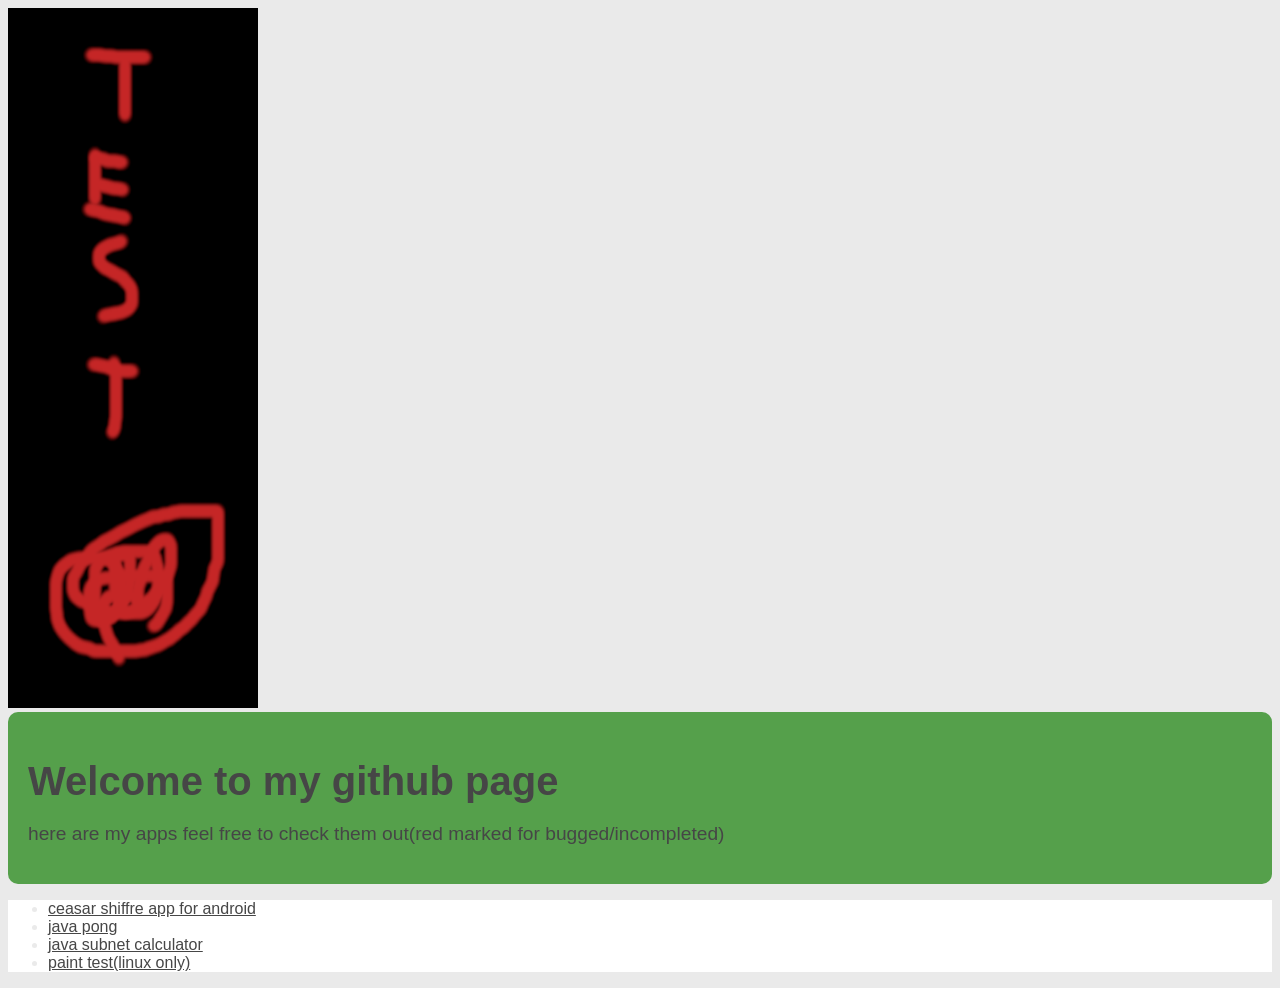
<file: index.html>
<!DOCTYPE html>
<html lang="en">
<head>
  <meta property="og:title" content="My github apps">
  <meta property="og:description" content="you can download and test my apps">
  <meta property="og:image" content="images/pong.png">
  <meta property="og:type" content="website">
  <meta charset="UTF-8">
  <link rel="icon" type="image/png" href="images/icon.png">
  <link rel="stylesheet" href="style.css">
  <title>my software</title>
  <script src="https://ajax.googleapis.com/ajax/libs/jquery/3.7.1/jquery.min.js"></script>
  <script src="script.js"></script>
</head>
<body>
  <div class="outer_container"></div>
    <aside>
      <img src="ads/ad1.png" alt="ads" width="250" height="700" class="ad">
    </aside>
    <div class="container">
      <div class="text">
        <header>
          <h1>Welcome to my github page</h1>
          <p>here are my apps feel free to check them out<span>(red marked for bugged/incompleted)</span></p>
        </header>
        <main>
          <ul>
            <li><a href="ceasar shiffre.apk" download="ceasar shiffre.apk">ceasar shiffre app for android</a></li>
            <li><a href="pong-1.0-SNAPSHOT.jar" download="pong-1.0-SNAPSHOT.jar">java pong</a></li>
            <li><a href="subnetCalculator-1.0-SNAPSHOT.jar" download="subnetCalculator-1.0-SNAPSHOT.jar"><span>java subnet calculator</span></a></li>
            <li><a href="paintTest" download="paintTest" >paint test(linux only)</a></li>
          </ul>
        </main>
      </div>
    </div>
  </div>
</body>
</html>
</file>
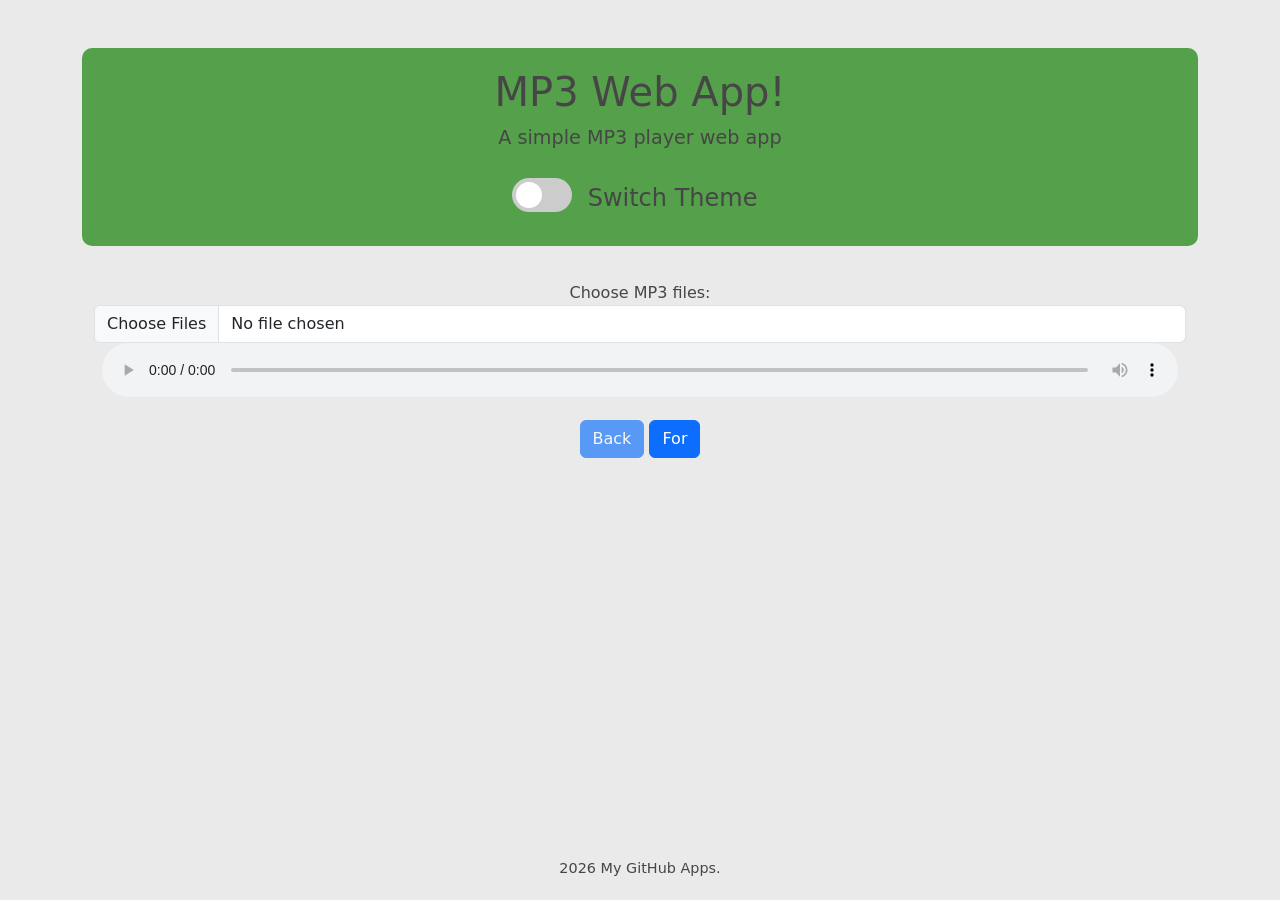
<file: apps/mp3 app/mp3_webapp.html>
<!DOCTYPE html>
<html lang="en">
    <head>
        <meta charset="UTF-8">
        <meta property="og:title" content="MP3 player web app">
        <meta property="og:description" content="Play your MP3 files online">
        <meta property="og:image" content="../images/png">
        <meta property="og:type" content="website">
        <link rel="icon" href="images/icon.png" type="image/png">
        <link rel="stylesheet" href="style.css">
        <link href="https://cdn.jsdelivr.net/npm/bootstrap@5.3.0-alpha1/dist/css/bootstrap.min.css" rel="stylesheet">
        <title>MP3 Web App</title>
        <script src="script.js" defer></script>
    </head>
    <body>
        <div class="container my-5">
            <header class="text-center mb-4">
                <h1>MP3 Web App!</h1>
                <p>A simple MP3 player web app</p>
                <noscript>Please enable JavaScript in your browser to properly display the website</noscript>
                <label class="switch">
                    <input type="checkbox" onclick="changeTheme()">
                    <span class="slider round"></span>
                </label>
                <label id="label_for_theme">Switch Theme</label>
            </header>
            <main class="text-center audio-box">
                <div class="container mt-4">
                    <form enctype="multipart/form-data" action="javascript:void(0);">
                        <div class="row">
                            <div class="col">
                                <label for="files">Choose MP3 files:</label>
                                <input type="file" id="files" name="files[]" multiple class="form-control">
                            </div>
                        </div>
                    </form>
                </div>
                <!-- Audio Player -->
                <audio id="audioPlayer" controls>
                    Your browser does not support the audio element.
                </audio>
                <!-- Control Buttons -->
                <div class="mt-3">
                    <button id="backButton" class="btn btn-primary">Back</button>
                    <button id="forButton" class="btn btn-primary">For</button>
                </div>
            </main>
            <footer class="mt-4">
                <a href="https://github.com/CommanderSpinner?tab=repositories"><span id="year">-</span> My GitHub Apps.</a>
              </footer>
        </div>
        <script src="https://cdn.jsdelivr.net/npm/bootstrap@5.3.0-alpha1/dist/js/bootstrap.bundle.min.js"></script>
        <!-- MP3 player script -->
        <script src="mp3.js"></script>
    </body>
</html>
</file>
<file: style.css>
:root{
	--background_color: #eaeaea;
	--text_color: #464646;
    --warning_color: #dc3545;
    --primary_color: #55a04b;
    --list_background_color: white;
}

audio {
    margin: auto;
    width: 96.4%;
}

body {
    background: var(--background_color) !important;
    color: var(--background_color) !important;
    font-family: 'Arial', sans-serif;
}

header {
    background-color: var(--primary_color);
    color: var(--text_color) !important;
    padding: 20px;
    border-radius: 10px;
}

header h1 {
    font-size: 2.5rem;
    margin-bottom: 0.5rem;
}

header p {
    font-size: 1.2rem;
}

ul.list-group {
    background: var(--list_background_color) !important;
    border-radius: 10px;
    padding: 20px;
    box-shadow: 0 4px 6px rgba(0, 0, 0, 0.1);
}

ul.list-group li {
    font-size: 1rem;
}

ul, li{
    background-color: var(--list_background_color) !important;
}

ul.list-group li a {
    text-decoration: none;
}

ul.list-group li a:hover {
    text-decoration: underline;
}

ul.list-group li.text-danger a {
    color: var(--warning_color) !important;
}

p, label{
    color: var(--text_color) !important;
}

footer {
    text-align: center;
    padding: 20px;
    font-size: 0.9rem;
    color: var(--text_color);
}

body .text-warning{
    color:var(--warning_color) !important;
}

a{
	color: var(--text_color) !important;
}

footer {
    position: fixed;
    bottom: 0;       /* Positioniert es am unteren Rand */
    left: 0;         /* Positioniert es am linken Rand */
    width: 100%;
    text-align: center;
}

footer a {
    text-decoration: none;
}

footer a:hover {
    text-decoration: underline;
}

/* The switch - the box around the slider */
.switch {
    position: relative;
    display: inline-block;
    width: 60px;
    height: 34px;
}
  
/* Hide default HTML checkbox */
.switch input {
    opacity: 0;
    width: 0;
    height: 0;
}
  
/* The slider */
.slider {
    position: absolute;
    cursor: pointer;
    top: 0;
    left: 0;
    right: 0;
    bottom: 0;
    background-color: #ccc;
    -webkit-transition: .4s;
    transition: .4s;
}

.slider:before {
    position: absolute;
    content: "";
    height: 26px;
    width: 26px;
    left: 4px;
    bottom: 4px;
    background-color: white;
    -webkit-transition: .4s;
    transition: .4s;
}
  
input:checked + .slider {
    background-color: #2196F3;
}
  
input:focus + .slider {
    box-shadow: 0 0 1px #2196F3;
}
  
input:checked + .slider:before {
    -webkit-transform: translateX(26px);
    -ms-transform: translateX(26px);
    transform: translateX(26px);
}
  
/* Rounded sliders */
.slider.round {
    border-radius: 34px;
}
  
.slider.round:before {
    border-radius: 50%;
}

label {
    padding-top: 1%;
}

#label_for_theme{
    padding: 1%;
    font-size: 1.5rem;
}
</file>
<file: apps/mp3 app/style.css>
:root{
	--background_color: #eaeaea;
	--text_color: #464646;
    --warning_color: #dc3545;
    --primary_color: #55a04b;
    --list_background_color: white;
}

audio {
    margin: auto;
    width: 96.4%;
}

body {
    background: var(--background_color) !important;
    color: var(--background_color) !important;
    font-family: 'Arial', sans-serif;
}

header {
    background-color: var(--primary_color);
    color: var(--text_color) !important;
    padding: 20px;
    border-radius: 10px;
}

header h1 {
    font-size: 2.5rem;
    margin-bottom: 0.5rem;
}

header p {
    font-size: 1.2rem;
}

ul.list-group {
    background: var(--list_background_color) !important;
    border-radius: 10px;
    padding: 20px;
    box-shadow: 0 4px 6px rgba(0, 0, 0, 0.1);
}

ul.list-group li {
    font-size: 1rem;
}

ul, li{
    background-color: var(--list_background_color) !important;
}

ul.list-group li a {
    text-decoration: none;
}

ul.list-group li a:hover {
    text-decoration: underline;
}

ul.list-group li.text-danger a {
    color: var(--warning_color) !important;
}

p, label{
    color: var(--text_color) !important;
}

footer {
    text-align: center;
    padding: 20px;
    font-size: 0.9rem;
    color: var(--text_color);
}

body .text-warning{
    color:var(--warning_color) !important;
}

a{
	color: var(--text_color) !important;
}

footer {
    position: fixed;
    bottom: 0;       
    left: 0;         
    width: 100%;
    text-align: center;
}

footer a {
    text-decoration: none;
}

footer a:hover {
    text-decoration: underline;
}

/* The switch - the box around the slider */
.switch {
    position: relative;
    display: inline-block;
    width: 60px;
    height: 34px;
}
  
/* Hide default HTML checkbox */
.switch input {
    opacity: 0;
    width: 0;
    height: 0;
}
  
/* The slider */
.slider {
    position: absolute;
    cursor: pointer;
    top: 0;
    left: 0;
    right: 0;
    bottom: 0;
    background-color: #ccc;
    -webkit-transition: .4s;
    transition: .4s;
}

.slider:before {
    position: absolute;
    content: "";
    height: 26px;
    width: 26px;
    left: 4px;
    bottom: 4px;
    background-color: white;
    -webkit-transition: .4s;
    transition: .4s;
}
  
input:checked + .slider {
    background-color: #2196F3;
}
  
input:focus + .slider {
    box-shadow: 0 0 1px #2196F3;
}
  
input:checked + .slider:before {
    -webkit-transform: translateX(26px);
    -ms-transform: translateX(26px);
    transform: translateX(26px);
}
  
/* Rounded sliders */
.slider.round {
    border-radius: 34px;
}
  
.slider.round:before {
    border-radius: 50%;
}

label {
    padding-top: 1%;
}

#label_for_theme{
    padding: 1%;
    font-size: 1.5rem;
}
</file>
